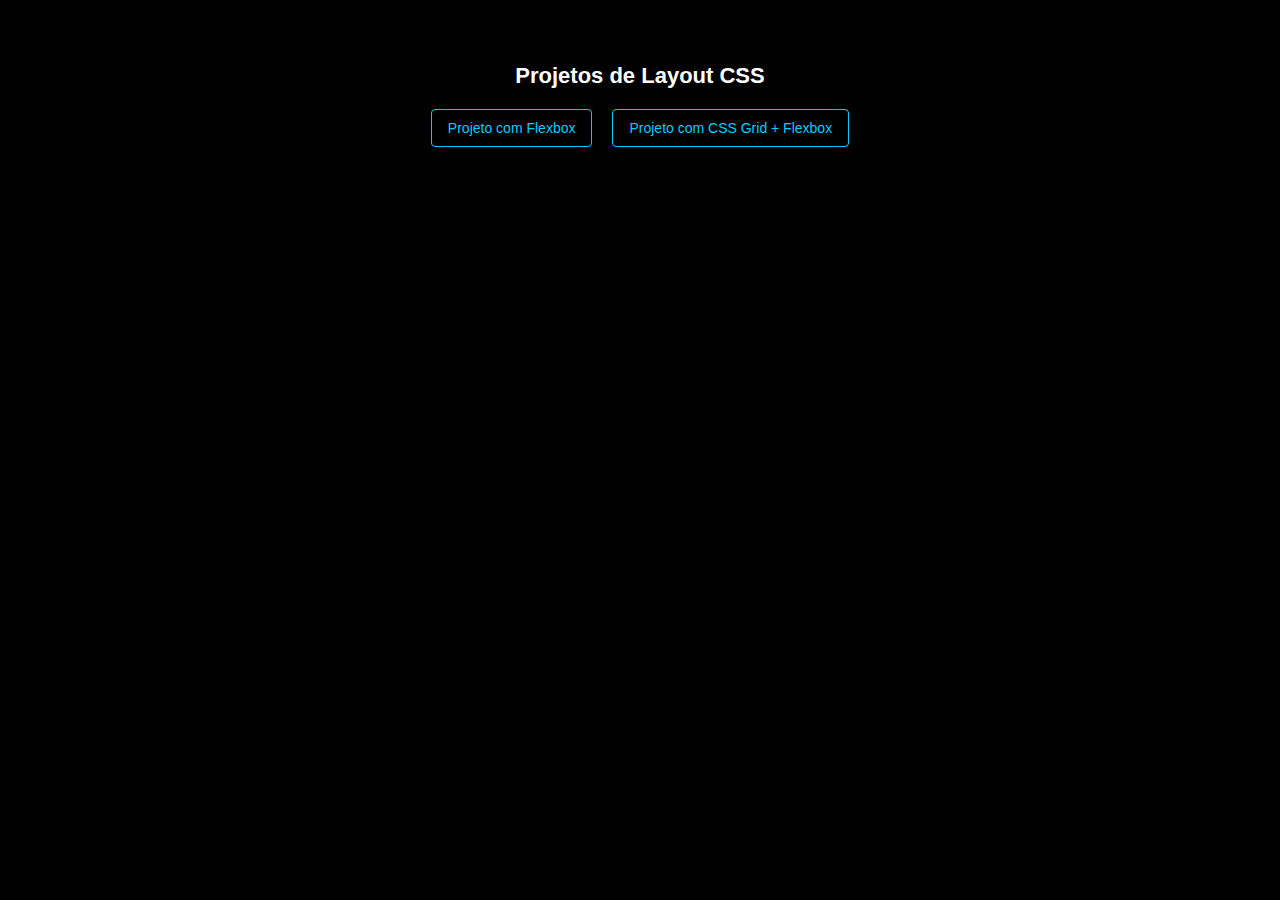
<file: index.html>
<!DOCTYPE html>
<html lang="pt-BR">
<head>
  <meta charset="UTF-8" />
  <meta name="viewport" content="width=device-width, initial-scale=1.0"/>
  <title>Projetos CSS</title>
  <link rel="stylesheet" href="style.css">
</head>
<body>
  <header>
    <h1>Projetos de Layout CSS</h1>
    <nav>
      <a href="./CSS Flexbox/flex-box.html" target="_blank" rel="noopener noreferrer">Projeto com Flexbox</a>
      <a href="./CSS Grid/grid.html" target="_blank" rel="noopener noreferrer">Projeto com CSS Grid + Flexbox</a>
    </nav>
  </header>
</body>
</html>
</file>
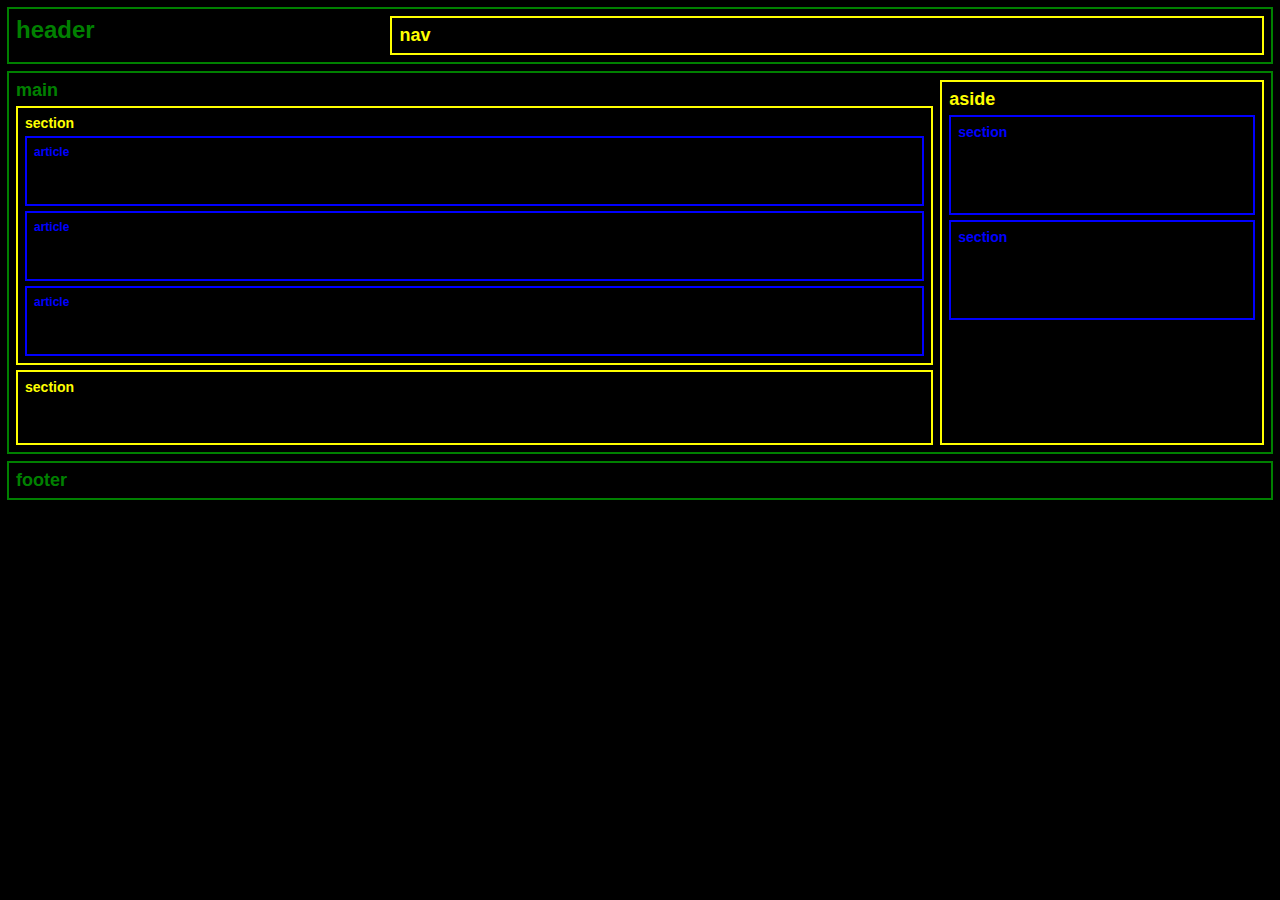
<file: flexbox/index.html>
<!DOCTYPE html>
<html lang="pt-br">

<head>
    <meta charset="UTF-8">
    <meta name="viewport" content="width=device-width, initial-scale=1.0">
    <title>Layout FlexBox</title>
    <link rel="stylesheet" href="style.css">
</head>

<body>
    
    <header>
        <h1>header</h1>
        <nav><h2>nav</h2></nav>
    </header>

    <main>
        <div class="main-content">
            <h2>main</h2>
            <section>
                <h3>section</h3>
                <article><h4>article</h4></article>
                <article><h4>article</h4></article>
                <article><h4>article</h4></article>
            </section>
            <section class="extra-section">
                <h3>section</h3>
            </section>
        </div>
        <aside>
            <h2>aside</h2>
            <div class="aside-content">
                <section><h3>section</h3></section>
                <section><h3>section</h3></section>
            </div>
        </aside>
    </main>
    
    <footer><h2>footer</h2></footer>
</body>

</html>
</file>
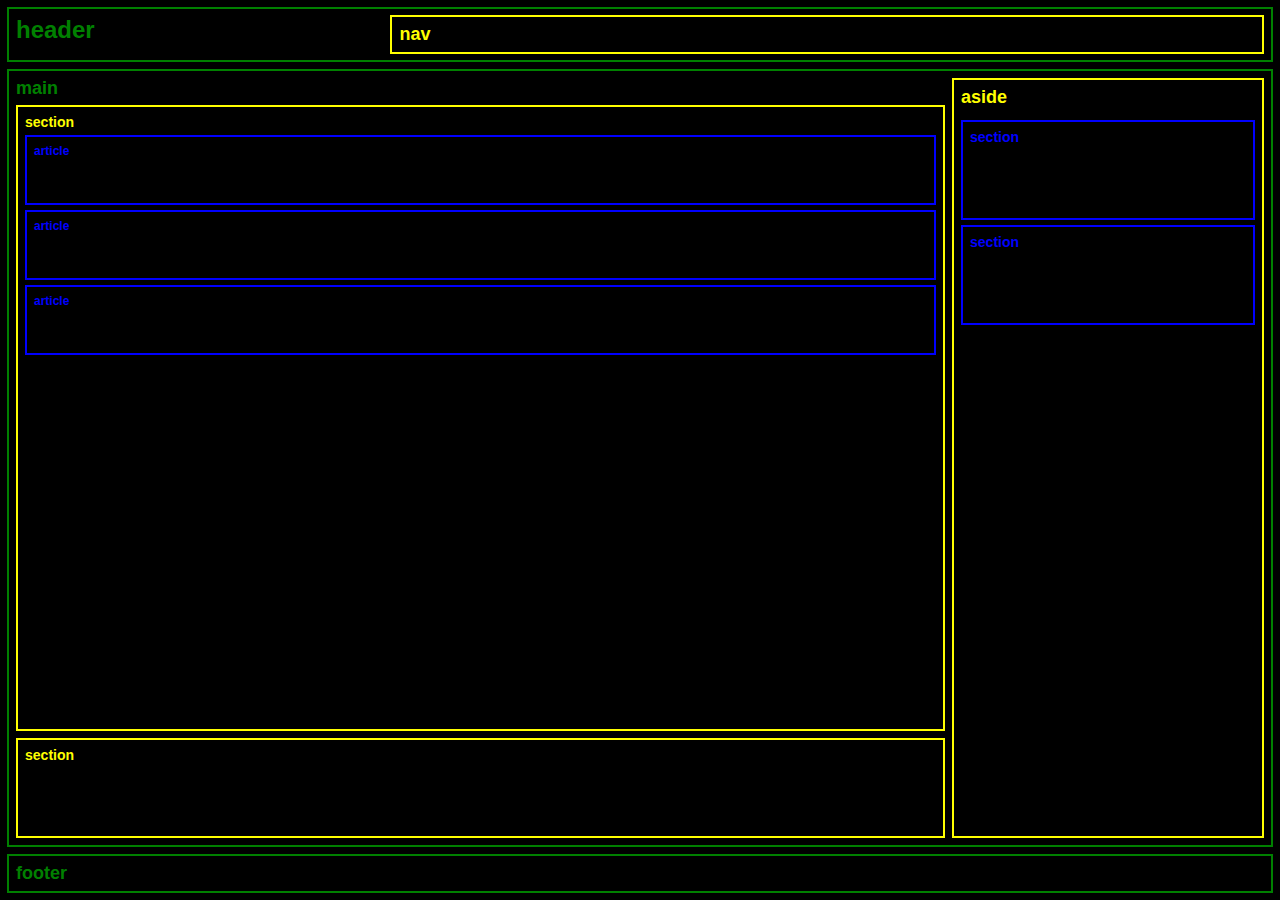
<file: grid/index.html>
<!DOCTYPE html>
<html lang="pt-br">

<head>
    <meta charset="UTF-8">
    <meta name="viewport" content="width=device-width, initial-scale=1.0">
    <title>Layout Grid</title>
    <link rel="stylesheet" href="style.css">
</head>

<body>
    
    <header>
        <h1>header</h1>
        <nav><h2>nav</h2></nav>
    </header>

    <main>
        <div class="main-content">
            <h2>main</h2>
            <section>
                <h3>section</h3>
                <article><h4>article</h4></article>
                <article><h4>article</h4></article>
                <article><h4>article</h4></article>
            </section>
            <section>
                <h3>section</h3>
            </section>
        </div>
        <aside>
            <h2>aside</h2>
            <div class="aside-content">
                <section><h3>section</h3></section>
                <section><h3>section</h3></section>
            </div>
        </aside>
    </main>
    
    <footer><h2>footer</h2></footer>
</body>

</html>
</file>
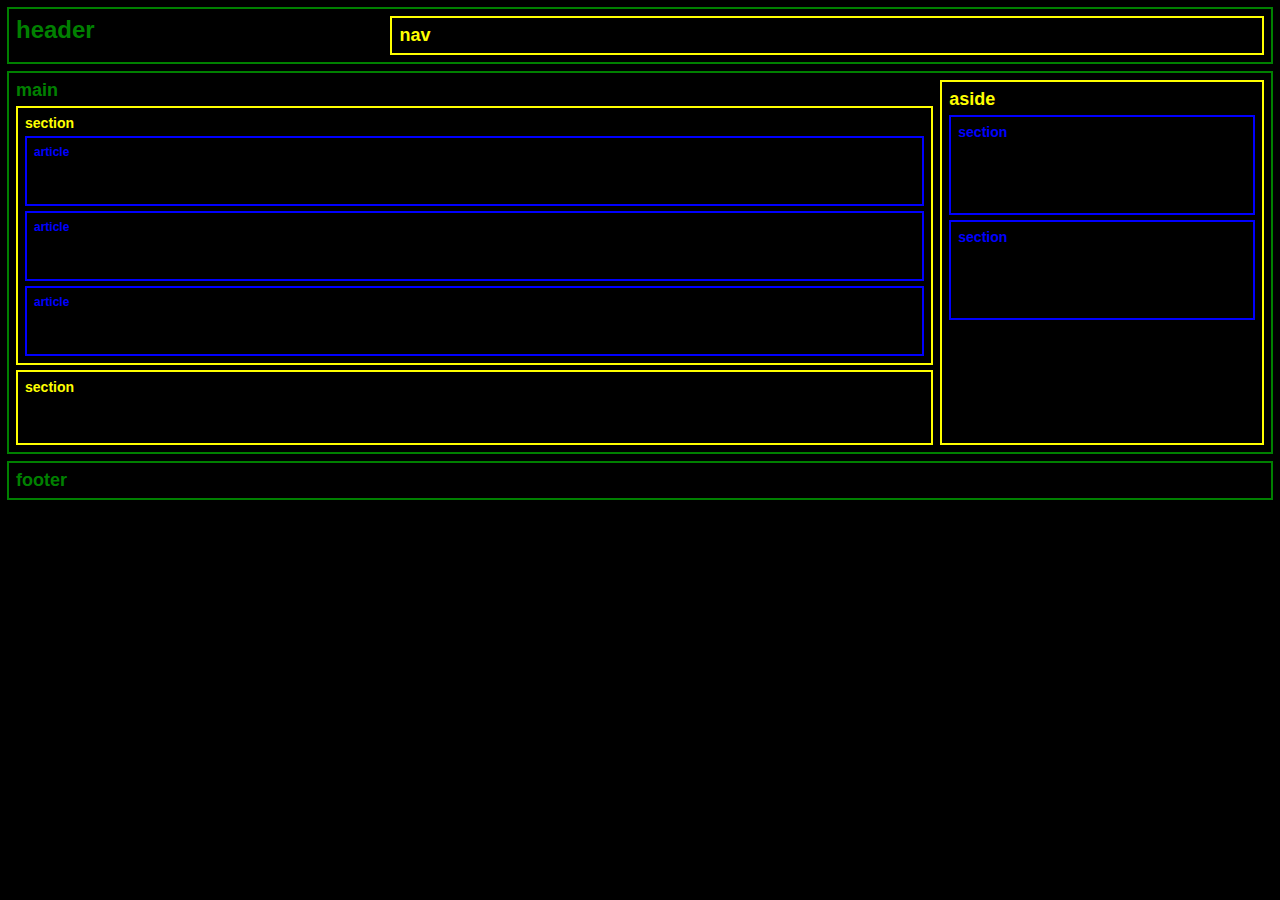
<file: flex-box.html>
<!DOCTYPE html>
<html lang="pt-br">

<head>
    <meta charset="UTF-8">
    <meta name="viewport" content="width=device-width, initial-scale=1.0">
    <title>Layout FlexBox</title>
    <link rel="stylesheet" href="flex-box.css">
</head>

<body>
    
    <header>
        <h1>header</h1>
        <nav><h2>nav</h2></nav>
    </header>

    <main>
        <div class="main-content">
            <h2>main</h2>
            <section>
                <h3>section</h3>
                <article><h4>article</h4></article>
                <article><h4>article</h4></article>
                <article><h4>article</h4></article>
            </section>
            <section class="extra-section">
                <h3>section</h3>
            </section>
        </div>
        <aside>
            <h2>aside</h2>
            <div class="aside-content">
                <section><h3>section</h3></section>
                <section><h3>section</h3></section>
            </div>
        </aside>
    </main>
    
    <footer><h2>footer</h2></footer>
</body>

</html>
</file>
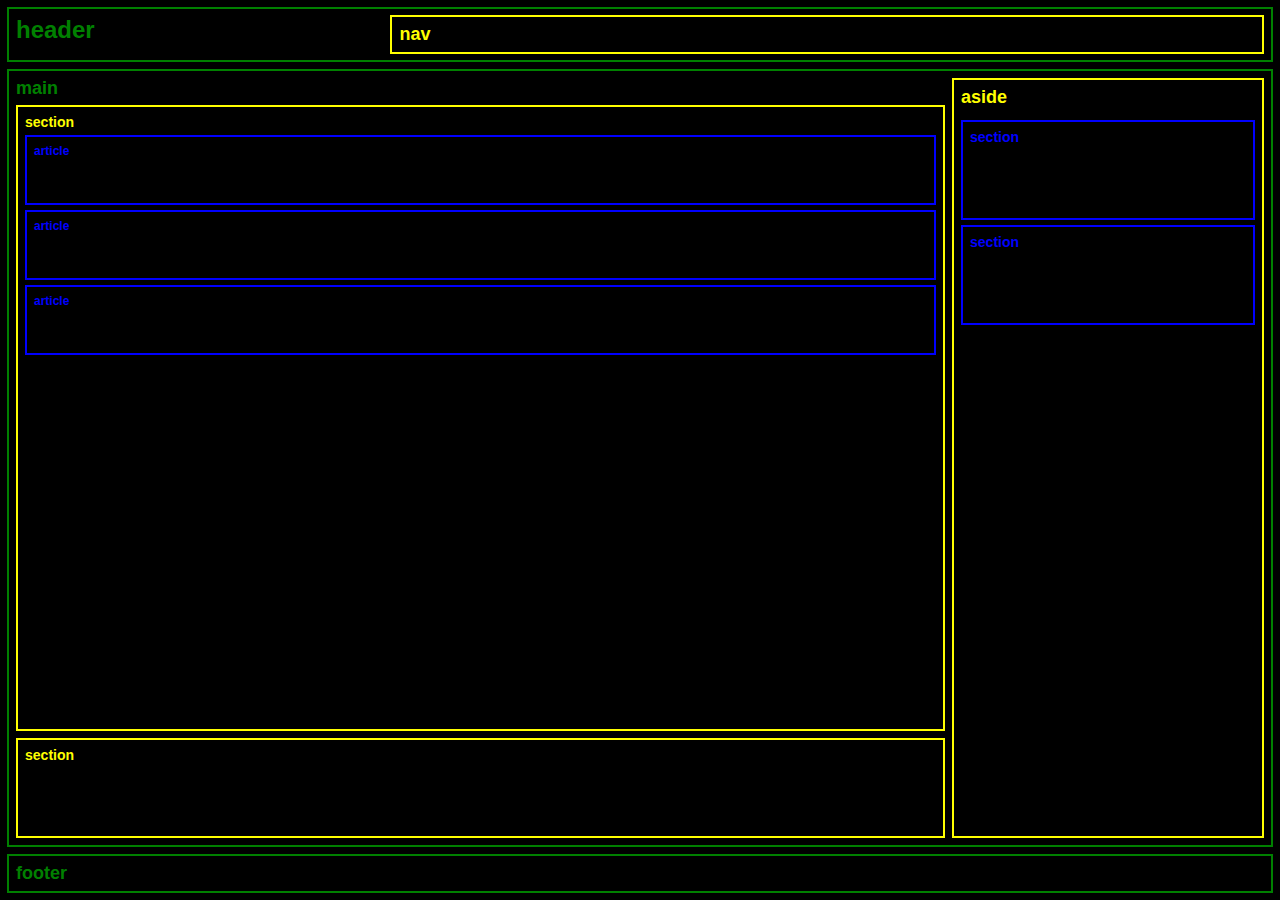
<file: grid.html>
<!DOCTYPE html>
<html lang="pt-br">

<head>
    <meta charset="UTF-8">
    <meta name="viewport" content="width=device-width, initial-scale=1.0">
    <title>Layout Grid</title>
    <link rel="stylesheet" href="grid.css">
</head>

<body>
    
    <header>
        <h1>header</h1>
        <nav><h2>nav</h2></nav>
    </header>

    <main>
        <div class="main-content">
            <h2>main</h2>
            <section>
                <h3>section</h3>
                <article><h4>article</h4></article>
                <article><h4>article</h4></article>
                <article><h4>article</h4></article>
            </section>
            <section>
                <h3>section</h3>
            </section>
        </div>
        <aside>
            <h2>aside</h2>
            <div class="aside-content">
                <section><h3>section</h3></section>
                <section><h3>section</h3></section>
            </div>
        </aside>
    </main>
    
    <footer><h2>footer</h2></footer>
</body>

</html>
</file>
<file: style.css>
body {
    background-color: #000;
    color: #fff;
    font-family: Arial, sans-serif;
    text-align: center;
    padding: 40px 20px;
}
  
h1 {
    font-size: 22px;
    margin-bottom: 20px;
}
  
nav {
    display: flex;
    justify-content: center;
    gap: 20px;
    flex-wrap: wrap;
}
  
a {
    text-decoration: none;
    color: #00ccff;
    border: 1px solid #00ccff;
    padding: 10px 16px;
    border-radius: 4px;
    font-size: 14px;
}
</file>
<file: flexbox/style.css>
* {
    margin: 0;
    box-sizing: border-box;
}

body {
    height: 100vh;
    background-color: black;
    font-family: Arial, sans-serif;
    display: flex;
    flex-direction: column;
    gap: 7px;
    padding: 7px;
    font-size: 12px; 
}

header {
    border: 2px solid green;
    color: green;
    padding: 7px;
    display: flex;
    justify-content: space-between;
}

nav {
    border: 2px solid yellow;
    color: yellow;
    width: 70%;
    padding: 7px;
    align-self: center;
}

main {
    border: 2px solid green;
    color: green;
    padding: 7px;
    display: flex;
    gap: 7px;
}

.main-content {
    flex: 3;
}

section {
    border: 2px solid yellow;
    color: yellow;
    padding: 7px;
    margin-top: 5px;
}

.extra-section {
    height: 75px;
}

article {
    border: 2px solid blue;
    color: blue;
    height: 70px;
    padding: 7px;
    margin-top: 5px;
}

aside {
    border: 2px solid yellow;
    color: yellow;
    flex: 1;
    padding: 7px;
}

.aside-content > section {
    border: 2px solid blue;
    color: blue;
    height: 100px;
    padding: 7px;
    margin-top: 5px;
}

footer {
    border: 2px solid green;
    color: green;
    padding: 7px;
}

@media (max-width: 680px) {
    main {
      flex-direction: column;
    }
  
    .aside-content {
      display: flex;
      flex-direction: row;
      overflow-x: auto;
    }
  
    .aside-content > section {
        min-width: 120px;
        white-space: nowrap;
        margin-right: 5px;
        flex-shrink: 0;
    }
      
    .main-content {
        flex: 1; 
        min-width: 100%; 
    }
}
</file>
<file: grid/style.css>
* {
    margin: 0;
    box-sizing: border-box;
}
  
body {
    height: 100vh;
    background-color: black;
    font-family: Arial, sans-serif;
    display: grid;
    grid-template-rows: 55px 1fr auto;
    gap: 7px;
    padding: 7px;
    font-size: 12px;
}
  
header {
    border: 2px solid green;
    color: green;
    padding: 7px;
    display: flex;
    justify-content: space-between;
}
  
nav {
    width: 70%;
    border: 2px solid yellow;
    color: yellow;
    padding: 7px;
    align-self: center;
}
  
main {
    border: 2px solid green;
    color: green;
    padding: 7px;
    display: grid;
    grid-template-columns: 1fr 25%;
    gap: 7px;
}
  
.main-content {
    display: grid;
    grid-template-rows: 20px auto 100px;
    gap: 7px;
}
  
section {
    border: 2px solid yellow;
    color: yellow;
    padding: 7px;
}
  
article {
    border: 2px solid blue;
    color: blue;
    padding: 7px;
    height: 70px;
    margin-top: 5px;
}
  
aside {
    border: 2px solid yellow;
    color: yellow;
    padding: 7px;
    display: flex;
    flex-direction: column;
    gap: 7px;
}
  
.aside-content > section {
    border: 2px solid blue;
    color: blue;
    height: 100px;
    padding: 7px;
    margin-top: 5px;
}
  
footer {
    border: 2px solid green;
    color: green;
    padding: 7px;
} 

@media (max-width: 680px) {
    main {
        grid-template-columns: 1fr;
    }

    .aside-content {
        display: flex;
        flex-direction: row;
        overflow: auto;
    }

    .aside-content > section {
        min-width: 100px;
        white-space: nowrap;
        margin-right: 5px;
        flex-shrink: 0;
    }
}
</file>
<file: flex-box.css>
* {
    margin: 0;
    box-sizing: border-box;
}

body {
    height: 100vh;
    background-color: black;
    font-family: Arial, sans-serif;
    display: flex;
    flex-direction: column;
    gap: 7px;
    padding: 7px;
    font-size: 12px; 
}

header {
    border: 2px solid green;
    color: green;
    padding: 7px;
    display: flex;
    justify-content: space-between;
}

nav {
    border: 2px solid yellow;
    color: yellow;
    width: 70%;
    padding: 7px;
    align-self: center;
}

main {
    border: 2px solid green;
    color: green;
    padding: 7px;
    display: flex;
    gap: 7px;
}

.main-content {
    flex: 3;
}

section {
    border: 2px solid yellow;
    color: yellow;
    padding: 7px;
    margin-top: 5px;
}

.extra-section {
    height: 75px;
}

article {
    border: 2px solid blue;
    color: blue;
    height: 70px;
    padding: 7px;
    margin-top: 5px;
}

aside {
    border: 2px solid yellow;
    color: yellow;
    flex: 1;
    padding: 7px;
}

.aside-content > section {
    border: 2px solid blue;
    color: blue;
    height: 100px;
    padding: 7px;
    margin-top: 5px;
}

footer {
    border: 2px solid green;
    color: green;
    padding: 7px;
}

@media (max-width: 680px) {
    main {
      flex-direction: column;
    }
  
    .aside-content {
      display: flex;
      flex-direction: row;
      overflow-x: auto;
    }
  
    .aside-content > section {
        min-width: 120px;
        white-space: nowrap;
        margin-right: 5px;
        flex-shrink: 0;
    }
      
    .main-content {
        flex: 1; 
        min-width: 100%; 
    }
}
</file>
<file: grid.css>
* {
    margin: 0;
    box-sizing: border-box;
}
  
body {
    height: 100vh;
    background-color: black;
    font-family: Arial, sans-serif;
    display: grid;
    grid-template-rows: 55px 1fr auto;
    gap: 7px;
    padding: 7px;
    font-size: 12px;
}
  
header {
    border: 2px solid green;
    color: green;
    padding: 7px;
    display: flex;
    justify-content: space-between;
}
  
nav {
    width: 70%;
    border: 2px solid yellow;
    color: yellow;
    padding: 7px;
    align-self: center;
}
  
main {
    border: 2px solid green;
    color: green;
    padding: 7px;
    display: grid;
    grid-template-columns: 1fr 25%;
    gap: 7px;
}
  
.main-content {
    display: grid;
    grid-template-rows: 20px auto 100px;
    gap: 7px;
}
  
section {
    border: 2px solid yellow;
    color: yellow;
    padding: 7px;
}
  
article {
    border: 2px solid blue;
    color: blue;
    padding: 7px;
    height: 70px;
    margin-top: 5px;
}
  
aside {
    border: 2px solid yellow;
    color: yellow;
    padding: 7px;
    display: flex;
    flex-direction: column;
    gap: 7px;
}
  
.aside-content > section {
    border: 2px solid blue;
    color: blue;
    height: 100px;
    padding: 7px;
    margin-top: 5px;
}
  
footer {
    border: 2px solid green;
    color: green;
    padding: 7px;
} 

@media (max-width: 680px) {
    main {
        grid-template-columns: 1fr;
    }

    .aside-content {
        display: flex;
        flex-direction: row;
        overflow: auto;
    }

    .aside-content > section {
        min-width: 100px;
        white-space: nowrap;
        margin-right: 5px;
        flex-shrink: 0;
    }
}
</file>
